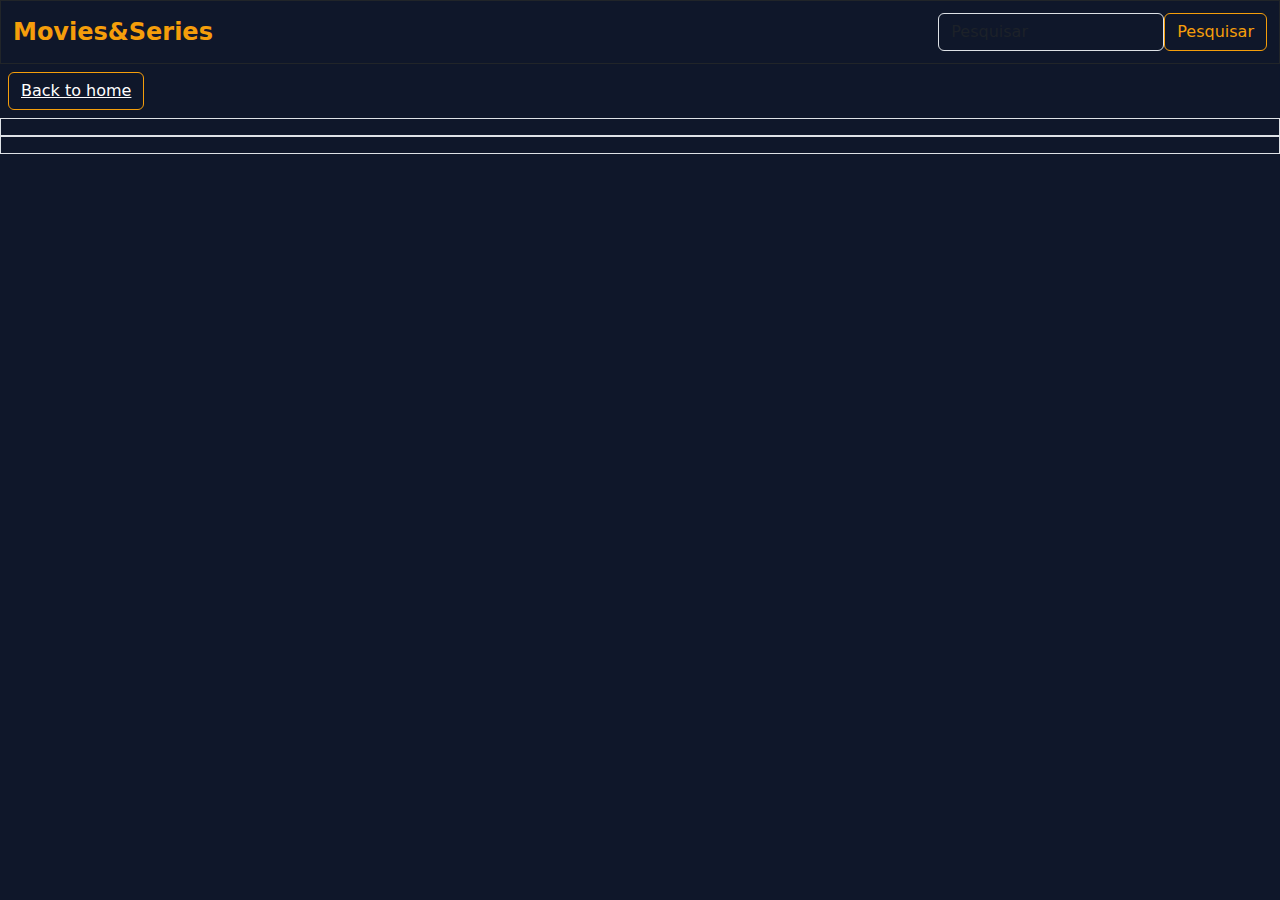
<file: detalhe.html>
<!DOCTYPE html>
<html lang="en">
  <head>
    <meta charset="UTF-8" />
    <meta name="viewport" content="width=device-width, initial-scale=1.0" />
    <title>Details</title>
    <link
      href="https://cdn.jsdelivr.net/npm/bootstrap@5.3.3/dist/css/bootstrap.min.css"
      rel="stylesheet"
    />
    <link rel="stylesheet" href="style.css" />
  </head>
  <body>
    <header class="container-fluid" style="border: 1px solid">
      <nav class="container-fluid navbar navbar-expand-lg navbar-light">
        <a class="navbar-brand" href="#">Movies&Series</a>
        <button
          class="navbar-toggler"
          type="button"
          data-toggle="collapse"
          data-target="#navbarContent"
          aria-controls="navbarContent"
          aria-expanded="false"
          aria-label="Alternar navegação"
        >
          <span class="navbar-toggler-icon"></span>
        </button>

        <div
          class="collapse navbar-collapse justify-content-end"
          id="navbarContent"
        >
          <form class="form-inline my-2 my-lg-0 d-flex flex-row">
            <input
              class="form-control mr-sm-2"
              type="search"
              placeholder="Pesquisar"
              aria-label="Pesquisar"
              style="background-color: transparent; color: aqua;"
            />
            <button class="btn btn-outline-success my-2 my-sm-0" type="submit">
              Pesquisar
            </button>
          </form>
        </div>
      </nav>
    </header>
    <section class="p-2">
      <button class="btn btn-outline-success">
        <a href="index.html" style="color: #ffffff;">
          Back to home    
        </a>
      </button>
    </section>
    <div id="tela" class="w-100 border d-flex items-center p-2">
      
    </div>
    <div id="telaCards" class="w-100 border d-flex items-center p-2">
      
    </div>

    <script src="js/app.js"></script>

    <script>
      let params = new URLSearchParams(location.search);

      let id = params.get("id");

      let movieData = dados.filmes.find(function (element) {
        return element.id == id;
      })

      let movieDataCards = dados.filmesCards.find(function (element) {
        return element.id == id;
      })

      let tela = document.getElementById("tela");
      console.log(movieData)

      if (movieData) {
        tela.innerHTML = `
          <img src="${movieData.imagem_principal}" style="width: 500px;" alt="">
          <div class="p-2">
            <h3>
              ${movieData.titulo}
            </h3>
            <p>
              ${movieData.descricao}
            </p>
            <p>
              ${movieData.sinopse}
            </p>
            <p>
              ${movieData.genero}
            </p>
            <p>
              ${movieData.diretor}
            </p>
            <p>
              ${movieData.data_lancamento}
            </p>
          </div>
        `
      } else if (movieDataCards) {
          tela.innerHTML = `
          <img src="${movieDataCards.imagem_principal}" style="width: 500px;" alt="">
          <div class="p-2">
            <h3>
              ${movieDataCards.titulo}
            </h3>
            <p>
              ${movieDataCards.descricao}
            </p>
            <p>
              ${movieDataCards.sinopse}
            </p>
            <p>
              ${movieDataCards.genero}
            </p>
            <p>
              ${movieDataCards.diretor}
            </p>
            <p>
              ${movieDataCards.data_lancamento}
            </p>
          </div>
        `
      } else {
        tela.innerHTML = `<div class="alert alert-danger" role="alert">Filme não encontrado!</div>`;
      }
    </script>

    <script src="https://cdn.jsdelivr.net/npm/bootstrap@5.3.3/dist/js/bootstrap.bundle.min.js"></script>
  </body>
</html>
</file>
<file: style.css>
* {
    margin: 0;
    padding: 0;
    box-sizing: border-box;
  }
  
  body {
    background-color: #0F172A; 
  }
  
  .navbar-brand {
    color: #F59E0B !important;
    font-weight: bold;
    font-size: 1.5rem;
  }
  
  .btn-outline-success {
    color: #F59E0B;
    border-color: #F59E0B;
  }
  
  .btn-outline-success:hover {
    background-color: #F59E0B;
    color: #0F172A;
  }

  .carousel-item{
    max-height: 70vh;
    background-position: center;
    background-size: cover;
  }
  
  section div {
    border-bottom: 1px solid;
    padding: 1rem 0;
  }
  section .title {
    color: #fff;
  }
</file>
